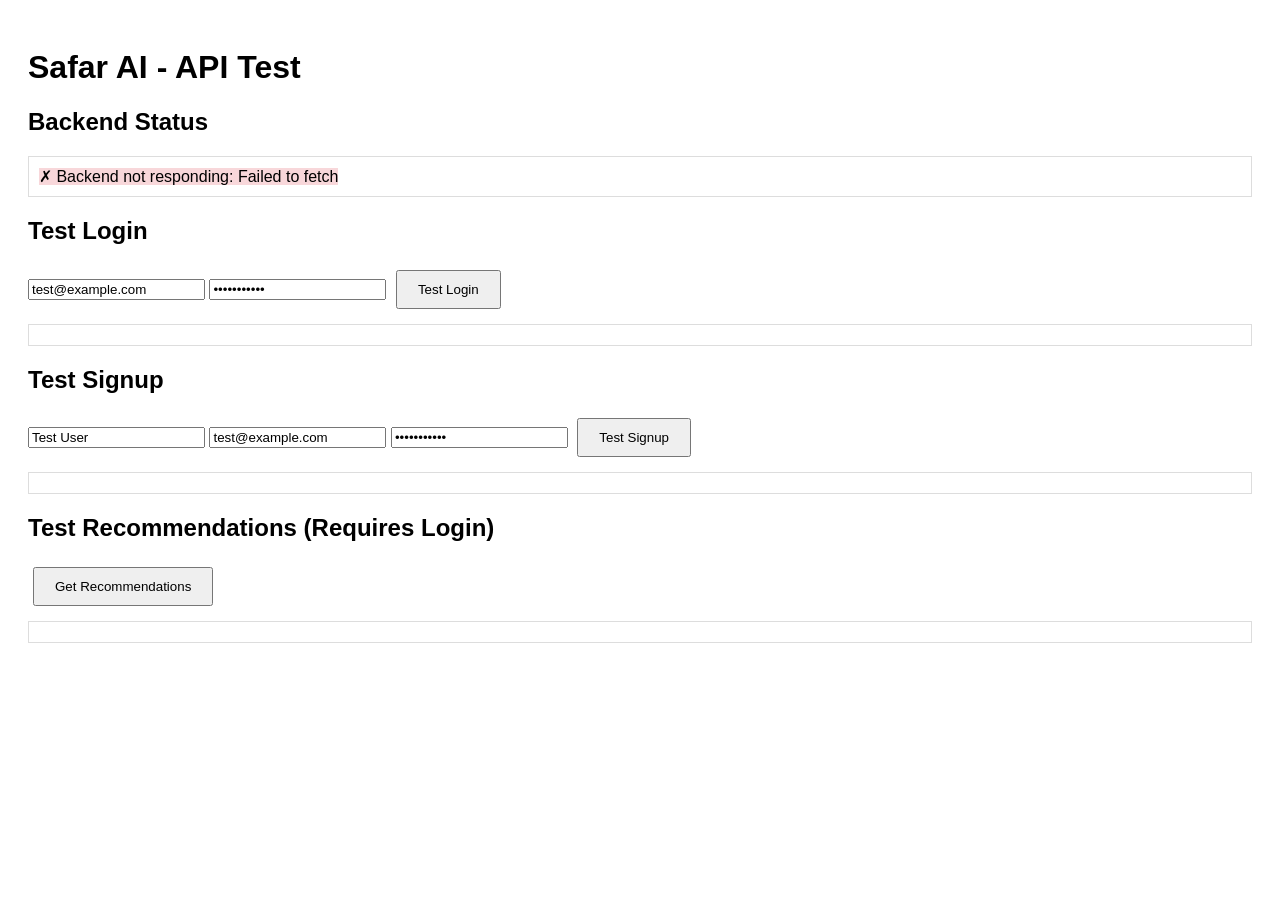
<file: test-api.html>
<!DOCTYPE html>
<html>
<head>
    <title>API Test</title>
    <style>
        body { font-family: Arial; padding: 20px; }
        .test { margin: 10px 0; padding: 10px; border: 1px solid #ddd; }
        .success { background: #d4edda; }
        .error { background: #f8d7da; }
        button { padding: 10px 20px; margin: 5px; cursor: pointer; }
    </style>
</head>
<body>
    <h1>Safar AI - API Test</h1>
    
    <h2>Backend Status</h2>
    <div id="backend-status" class="test">Checking...</div>
    
    <h2>Test Login</h2>
    <input type="email" id="email" placeholder="Email" value="test@example.com">
    <input type="password" id="password" placeholder="Password" value="password123">
    <button onclick="testLogin()">Test Login</button>
    <div id="login-result" class="test"></div>
    
    <h2>Test Signup</h2>
    <input type="text" id="name" placeholder="Name" value="Test User">
    <input type="email" id="signup-email" placeholder="Email" value="test@example.com">
    <input type="password" id="signup-password" placeholder="Password" value="password123">
    <button onclick="testSignup()">Test Signup</button>
    <div id="signup-result" class="test"></div>
    
    <h2>Test Recommendations (Requires Login)</h2>
    <button onclick="testRecommendations()">Get Recommendations</button>
    <div id="recs-result" class="test"></div>
    
    <script>
        const API = 'http://localhost:5000/api';
        
        // Check backend
        fetch(`${API}/user`, { credentials: 'include' })
            .then(r => {
                document.getElementById('backend-status').innerHTML = 
                    `<span class="success">✓ Backend is running on port 5000</span>`;
            })
            .catch(e => {
                document.getElementById('backend-status').innerHTML = 
                    `<span class="error">✗ Backend not responding: ${e.message}</span>`;
            });
        
        async function testLogin() {
            const email = document.getElementById('email').value;
            const password = document.getElementById('password').value;
            const result = document.getElementById('login-result');
            
            try {
                const res = await fetch(`${API}/auth/login`, {
                    method: 'POST',
                    headers: { 'Content-Type': 'application/json' },
                    credentials: 'include',
                    body: JSON.stringify({ email, password })
                });
                const data = await res.json();
                result.className = 'test ' + (data.success ? 'success' : 'error');
                result.innerHTML = JSON.stringify(data, null, 2);
            } catch (e) {
                result.className = 'test error';
                result.innerHTML = 'Error: ' + e.message;
            }
        }
        
        async function testSignup() {
            const name = document.getElementById('name').value;
            const email = document.getElementById('signup-email').value;
            const password = document.getElementById('signup-password').value;
            const result = document.getElementById('signup-result');
            
            try {
                const res = await fetch(`${API}/auth/signup`, {
                    method: 'POST',
                    headers: { 'Content-Type': 'application/json' },
                    credentials: 'include',
                    body: JSON.stringify({ name, email, password })
                });
                const data = await res.json();
                result.className = 'test ' + (data.success ? 'success' : 'error');
                result.innerHTML = JSON.stringify(data, null, 2);
            } catch (e) {
                result.className = 'test error';
                result.innerHTML = 'Error: ' + e.message;
            }
        }
        
        async function testRecommendations() {
            const result = document.getElementById('recs-result');
            result.innerHTML = 'Loading...';
            
            try {
                const res = await fetch(`${API}/recommendations`, {
                    method: 'POST',
                    headers: { 'Content-Type': 'application/json' },
                    credentials: 'include'
                });
                const data = await res.json();
                result.className = 'test ' + (data.destinations ? 'success' : 'error');
                result.innerHTML = `<pre>${JSON.stringify(data, null, 2)}</pre>`;
            } catch (e) {
                result.className = 'test error';
                result.innerHTML = 'Error: ' + e.message;
            }
        }
    </script>
</body>
</html>
</file>
